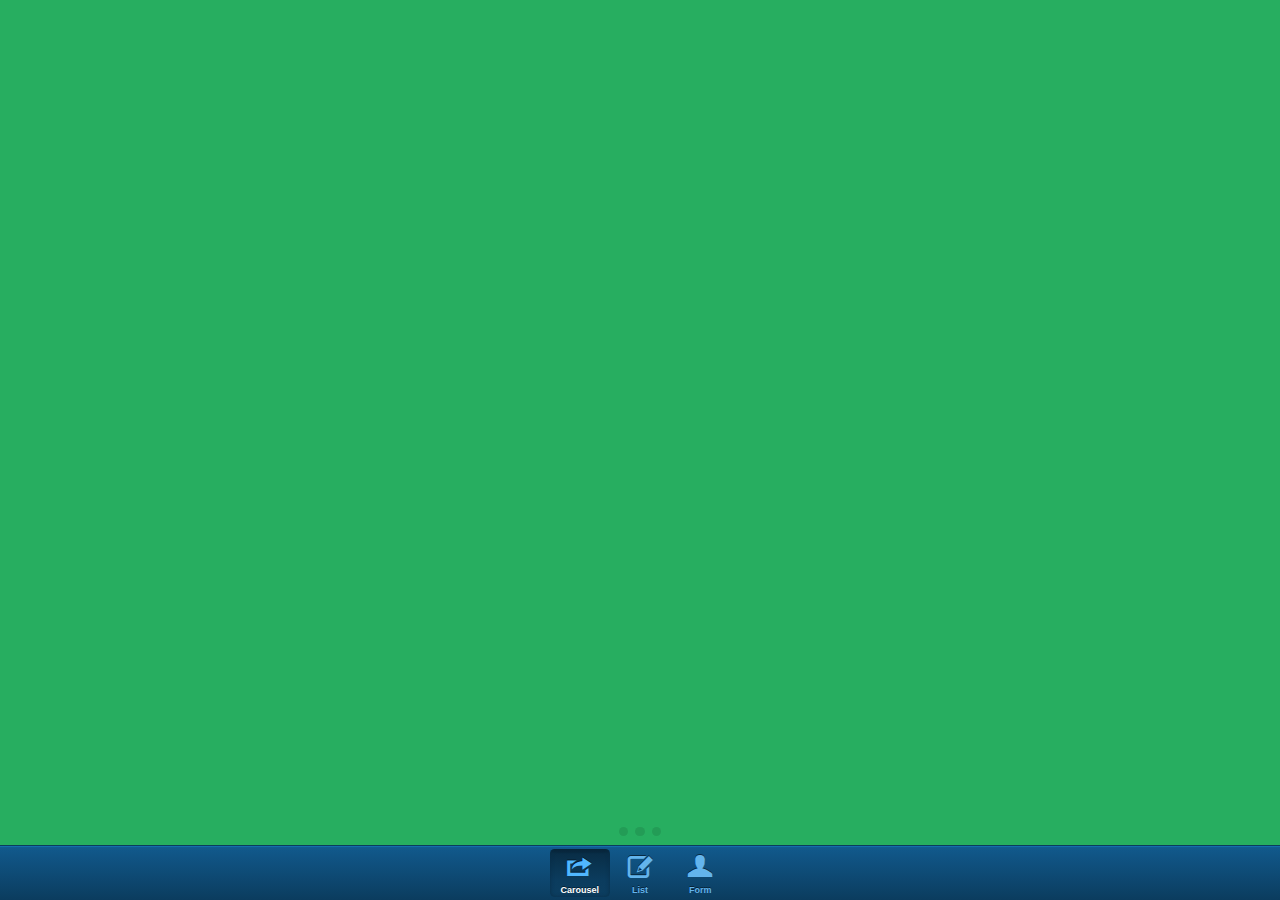
<file: app/index.html>
<!DOCTYPE HTML>
<html manifest="cache.appcache" lang="en-US">
<head>
    <meta charset="UTF-8">
    <title>app</title>
    <style type="text/css">
         /**
         * Example of an initial loading indicator.
         * It is recommended to keep this as minimal as possible to provide instant feedback
         * while other resources are still being loaded for the first time
         */
        html, body {
            height: 100%;
            background-color: #1985D0
        }

        #appLoadingIndicator {
            position: absolute;
            top: 50%;
            margin-top: -15px;
            text-align: center;
            width: 100%;
            height: 30px;
            -webkit-animation-name: appLoadingIndicator;
            -webkit-animation-duration: 0.5s;
            -webkit-animation-iteration-count: infinite;
            -webkit-animation-direction: linear;
        }

        #appLoadingIndicator > * {
            background-color: #FFFFFF;
            display: inline-block;
            height: 30px;
            -webkit-border-radius: 15px;
            margin: 0 5px;
            width: 30px;
            opacity: 0.8;
        }

        @-webkit-keyframes appLoadingIndicator{
            0% {
                opacity: 0.8
            }
            50% {
                opacity: 0
            }
            100% {
                opacity: 0.8
            }
        }
    </style>
    <!-- The line below must be kept intact for Sencha Command to build your application -->
    <script type="text/javascript">(function(k){function t(b){function c(a,b){var f=a.length,j,d;for(j=0;j<f;j++){d=a[j];var c=a,e=j,q=void 0;"string"==typeof d&&(d={path:d});d.shared?(d.version=d.shared,q=d.shared+d.path):(G.href=d.path,q=G.href);d.uri=q;d.key=g+"-"+q;h[q]=d;c[e]=d;d.type=b;d.index=j;d.collection=a;d.ready=!1;d.evaluated=!1}return a}var f;"string"==typeof b?(f=b,b=H(f)):f=JSON.stringify(b);var g=b.id,e=g+"-"+I+r,h={};this.key=e;this.css=c(b.css,"css");this.js=c(b.js,"js");l.microloaded=!0;var n=window.Ext.filterPlatform=
function(a){function b(a){var d=/Mobile(\/|\s)/.test(a);return/(iPhone|iPod)/.test(a)||!/(Silk)/.test(a)&&/(Android)/.test(a)&&(/(Android 2)/.test(a)||d)||/(BlackBerry|BB)/.test(a)&&d||/(Windows Phone)/.test(a)}function f(a){return!b(a)&&(/iPad/.test(a)||/Android|Silk/.test(a)||/(RIM Tablet OS)/.test(a)||/MSIE 10/.test(a)&&/; Touch/.test(a))}var j=!1,d=navigator.userAgent,c,h;a=[].concat(a);c=window.location.search.substr(1).split("\x26");h={};var g;for(g=0;g<c.length;g++){var e=c[g].split("\x3d");
h[e[0]]=e[1]}if(c=h.platform)return-1!=a.indexOf(c);c=0;for(h=a.length;c<h;c++){switch(a[c]){case "phone":j=b(d);break;case "tablet":j=f(d);break;case "desktop":j=!b(d)&&!f(d);break;case "ios":j=/(iPad|iPhone|iPod)/.test(d);break;case "android":j=/(Android|Silk)/.test(d);break;case "blackberry":j=/(BlackBerry|BB)/.test(d);break;case "safari":j=/Safari/.test(d)&&!/(BlackBerry|BB)/.test(d);break;case "chrome":j=/Chrome/.test(d);break;case "ie10":j=/MSIE 10/.test(d);break;case "windows":j=/MSIE 10/.test(d)||
/Trident/.test(d);break;case "tizen":j=/Tizen/.test(d);break;case "firefox":j=/Firefox/.test(d)}if(j)return!0}return!1};this.css=this.css.filter(function(a){var b=a.platform,c=a.exclude;a.type="css";if(b){if(n(b)&&!n(c))return l.theme||(l.theme={}),l.theme.name||(l.theme.name=a.theme||"Default"),!0;a.filtered=!0;return!1}return!0});this.js=this.js.filter(function(a){var b=a.platform,c=a.exclude;a.type="js";return b&&(!n(b)||n(c))?(a.filtered=!0,!1):!0});this.assets=this.css.concat(this.js);this.getAsset=
function(a){return h[a]};this.store=function(){A(e,f)}}function B(b,c){var f=document.createElement("meta");f.setAttribute("name",b);f.setAttribute("content",c);p.appendChild(f)}function s(b,c,f){var g=new XMLHttpRequest;f=f||J;b=b+(-1==b.indexOf("?")?"?":"\x26")+Date.now();try{g.open("GET",b,!0),g.onreadystatechange=function(){if(4==g.readyState){var b=g.status,e=g.responseText;200<=b&&300>b||304==b||0==b&&0<e.length?c(e):f()}},g.send(null)}catch(e){f()}}function P(b,c){var f=m.createElement("iframe");
v.push({iframe:f,callback:c});f.src=b+".html";f.style.cssText="width:0;height:0;border:0;position:absolute;z-index:-999;visibility:hidden";m.body.appendChild(f)}function K(b,c,f){var g=!!b.shared;if(b.remote)if("js"===b.type){var g=b.uri,e=function(){c("")},h=document.createElement("script");h.src=g;h.type="text/javascript";h.charset="UTF-8";h.onerror=f;"addEventListener"in h?h.onload=e:"readyState"in h?h.onreadystatechange=function(){("loaded"===this.readyState||"complete"===this.readyState)&&e()}:
h.onload=e;p.appendChild(h)}else f=b.uri,g=document.createElement("link"),g.rel="stylesheet",g.href=f,p.appendChild(g),c("");else{if(!g&&b.version&&b.version.length){var n=c,a=b.version,z=a.length,u,j;c=function(d){j=d.substring(0,1);"/"==j?d.substring(2,z+2)!==a&&(u=!0):"f"==j?d.substring(10,z+10)!==a&&(u=!0):"."==j&&d.substring(1,z+1)!==a&&(u=!0);!0===u?confirm("Requested: '"+b.uri+" seems to have been changed. Attempt to refresh the application?")&&!L&&(L=!0,s(r,function(a){(new t(a)).store();
k.location.reload()})):n(d)}}(g?P:s)(b.uri,c,f)}}function M(b){var c=b.data;b=b.source.window;var f,e,l,h;f=0;for(e=v.length;f<e;f++)if(l=v[f],h=l.iframe,h.contentWindow===b){l.callback(c);m.body.removeChild(h);v.splice(f,1);break}}function C(b){"undefined"!=typeof console&&(console.error||console.log).call(console,b)}function A(b,c){try{w.setItem(b,c)}catch(f){w&&(f.code==f.QUOTA_EXCEEDED_ERR&&D)&&C("LocalStorage Quota exceeded, cannot store "+b+" locally")}}function x(b){try{return w.getItem(b)}catch(c){return null}}
function E(b){function c(a,b){var c=a.collection,j=a.index,d=c.length,e;a.ready=!0;a.content=b;for(e=j-1;0<=e;e--)if(a=c[e],!a.filtered&&(!a.ready||!a.evaluated))return;for(e=j;e<d;e++)if(a=c[e],a.ready)a.evaluated||f(a);else break}function f(a){a.evaluated=!0;if("js"==a.type)try{eval(a.content)}catch(b){C("Error evaluating "+a.uri+" with message: "+b)}else{var c=m.createElement("style"),e;c.type="text/css";c.textContent=a.content;"id"in a&&(c.id=a.id);"disabled"in a&&(c.disabled=a.disabled);e=document.createElement("base");
e.href=a.path.replace(/\/[^\/]*$/,"/");p.appendChild(e);p.appendChild(c);p.removeChild(e)}delete a.content;0==--h&&g()}function g(){function a(){h&&c()}function c(){var a=l.onUpdated||J;if("onSetup"in l)l.onSetup(a);else a()}function f(){n.store();g.forEach(function(a){A(a.key,a.content)});c()}function j(a,b){a.content=b;0==--p&&(e.status==e.IDLE?f():k=f)}function d(){N("online",d,!1);s(r,function(c){D=n=new t(c);var d;n.assets.forEach(function(a){d=b.getAsset(a.uri);(!d||a.version!==d.version)&&
g.push(a)});p=g.length;0==p?e.status==e.IDLE?a():k=a:g.forEach(function(a){function c(){K(a,function(b){j(a,b)})}var d=b.getAsset(a.uri),e=a.path,f=a.update;!d||!f||null===x(a.key)||"delta"!=f?c():s("deltas/"+e+"/"+d.version+".json",function(b){try{var c=a,d;var e=x(a.key),f=H(b);b=[];var g,h,k;if(0===f.length)d=e;else{h=0;for(k=f.length;h<k;h++)g=f[h],"number"===typeof g?b.push(e.substring(g,g+f[++h])):b.push(g);d=b.join("")}j(c,d)}catch(l){C("Malformed delta content received for "+a.uri)}},c)})})}
var g=[],h=!1,k=function(){},m=function(){e.swapCache();h=!0;k()},p;N("message",M,!1);if(e.status==e.UPDATEREADY)m();else if(e.status==e.CHECKING||e.status==e.DOWNLOADING)e.onupdateready=m,e.onnoupdate=e.onobsolete=function(){k()};!1!==navigator.onLine?d():F("online",d,!1)}var k=b.assets,h=k.length,n;D=b;F("message",M,!1);0==h?g():k.forEach(function(a){var b=x(a.key);null===b?K(a,function(b){a.remote||A(a.key,b);c(a,b)},function(){c(a,"")}):c(a,b)})}function O(b){if(navigator.userAgent.match(/IEMobile\/10\.0/)){var c=
document.createElement("style");c.appendChild(document.createTextNode("@media screen and (orientation: portrait) {@-ms-viewport {width: 320px !important;}}@media screen and (orientation: landscape) {@-ms-viewport {width: 560px !important;}}"));document.getElementsByTagName("head")[0].appendChild(c)}c=/MSIE 10/.test(navigator.userAgent)?/complete|loaded/:/interactive|complete|loaded/;null!==m.readyState.match(c)?E(b):F("DOMContentLoaded",function(){navigator.standalone?setTimeout(function(){setTimeout(function(){E(b)},
1)},1):setTimeout(function(){E(b)},1)},!1)}var J=function(){},v=[],m=k.document,p=m.head||m.getElementsByTagName("head")[0],F=k.addEventListener,N=k.removeEventListener,H=JSON.parse,G=m.createElement("a"),y=m.location,I=y.protocol+"//"+y.hostname+y.pathname+y.search,r="app.json",L=!1,D,e,w;try{w=k.localStorage,e=k.applicationCache}catch(Q){}if("undefined"===typeof k.Ext)var l=k.Ext={};l.blink=function(b){var c=x(b.id+"-"+I+r);B("viewport","width\x3ddevice-width, initial-scale\x3d1.0, maximum-scale\x3d1.0, minimum-scale\x3d1.0, user-scalable\x3dno");
B("apple-mobile-web-app-capable","yes");B("apple-touch-fullscreen","yes");c?(b=new t(c),O(b)):s(r,function(c){b=new t(c);b.store();O(b)})}})(this);Ext.blink({id:"e52858d0-9145-4a06-a14b-49506af43be0"});</script>
</head>
<body>
    <div id="appLoadingIndicator">
        <div></div>
        <div></div>
        <div></div>
    </div>
</body>
</html>
</file>
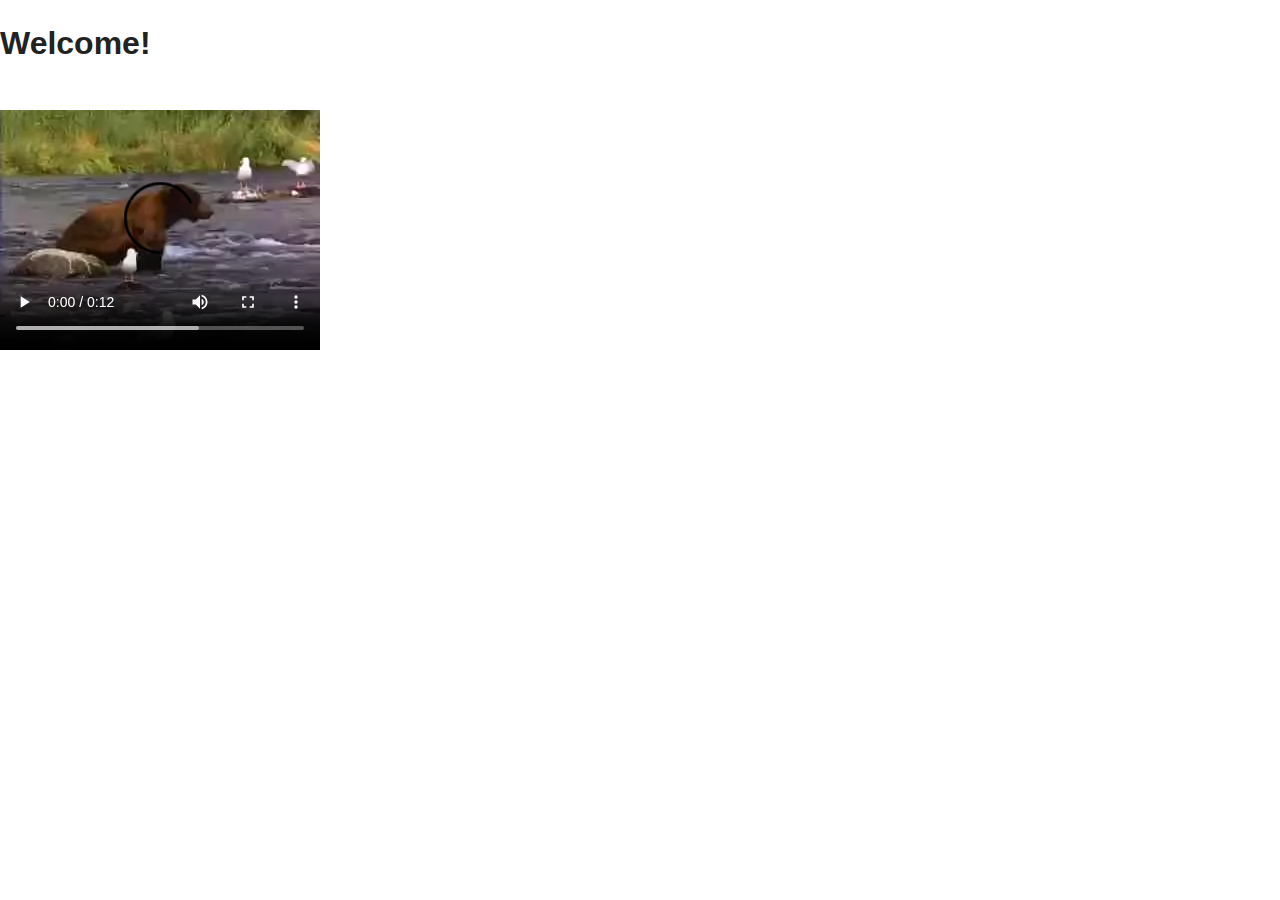
<file: mobile-bp/index.html>
<!DOCTYPE html>
<!--[if IEMobile 7 ]>    <html class="no-js iem7"> <![endif]-->
<!--[if (gt IEMobile 7)|!(IEMobile)]><!--> <html class="no-js"> <!--<![endif]-->
    <head>
        <meta charset="utf-8">
        <title></title>
        <meta name="description" content="">
        <meta name="HandheldFriendly" content="True">
        <meta name="MobileOptimized" content="320">
        <meta name="viewport" content="width=device-width, initial-scale=1">
        <meta http-equiv="cleartype" content="on">

        <link rel="apple-touch-icon-precomposed" sizes="144x144" href="img/touch/apple-touch-icon-144x144-precomposed.png">
        <link rel="apple-touch-icon-precomposed" sizes="114x114" href="img/touch/apple-touch-icon-114x114-precomposed.png">
        <link rel="apple-touch-icon-precomposed" sizes="72x72" href="img/touch/apple-touch-icon-72x72-precomposed.png">
        <link rel="apple-touch-icon-precomposed" href="img/touch/apple-touch-icon-57x57-precomposed.png">
        <link rel="shortcut icon" href="img/touch/apple-touch-icon.png">

        <!-- Tile icon for Win8 (144x144 + tile color) -->
        <meta name="msapplication-TileImage" content="img/touch/apple-touch-icon-144x144-precomposed.png">
        <meta name="msapplication-TileColor" content="#222222">


        <!-- For iOS web apps. Delete if not needed. https://github.com/h5bp/mobile-boilerplate/issues/94 -->
        <!--
        <meta name="apple-mobile-web-app-capable" content="yes">
        <meta name="apple-mobile-web-app-status-bar-style" content="black">
        <meta name="apple-mobile-web-app-title" content="">
        -->

        <!-- This script prevents links from opening in Mobile Safari. https://gist.github.com/1042026 -->
        <!--
        <script>(function(a,b,c){if(c in b&&b[c]){var d,e=a.location,f=/^(a|html)$/i;a.addEventListener("click",function(a){d=a.target;while(!f.test(d.nodeName))d=d.parentNode;"href"in d&&(d.href.indexOf("http")||~d.href.indexOf(e.host))&&(a.preventDefault(),e.href=d.href)},!1)}})(document,window.navigator,"standalone")</script>
        -->

        <link rel="stylesheet" href="css/normalize.css">
        <link rel="stylesheet" href="css/main.css">
        <script src="js/vendor/modernizr-2.6.2.min.js"></script>
    </head>
    <body>

        <!-- Add your site or application content here -->
		<h1>Welcome!</h1>
        <br/>
        <video width="320" height="240" controls>
          <source src="../r/movie.webm" type='video/webm; codecs="vp8.0, vorbis"'>
		  <source src="../r/movie.mp4" type='video/mp4; codecs="avc1.4D401E, mp4a.40.2"'>
		  <source src="../r/movie.ogg" type='video/ogg; codecs="theora, vorbis"'>
		  Your browser does not support the video tag.
		</video>


        <script src="js/vendor/zepto.min.js"></script>
        <script src="js/helper.js"></script>

        <!-- Google Analytics: change UA-XXXXX-X to be your site's ID. -->
        <script>
            var _gaq=[["_setAccount","UA-XXXXX-X"],["_trackPageview"]];
            (function(d,t){var g=d.createElement(t),s=d.getElementsByTagName(t)[0];g.async=1;
            g.src=("https:"==location.protocol?"//ssl":"//www")+".google-analytics.com/ga.js";
            s.parentNode.insertBefore(g,s)}(document,"script"));
        </script>
    </body>
</html>
</file>
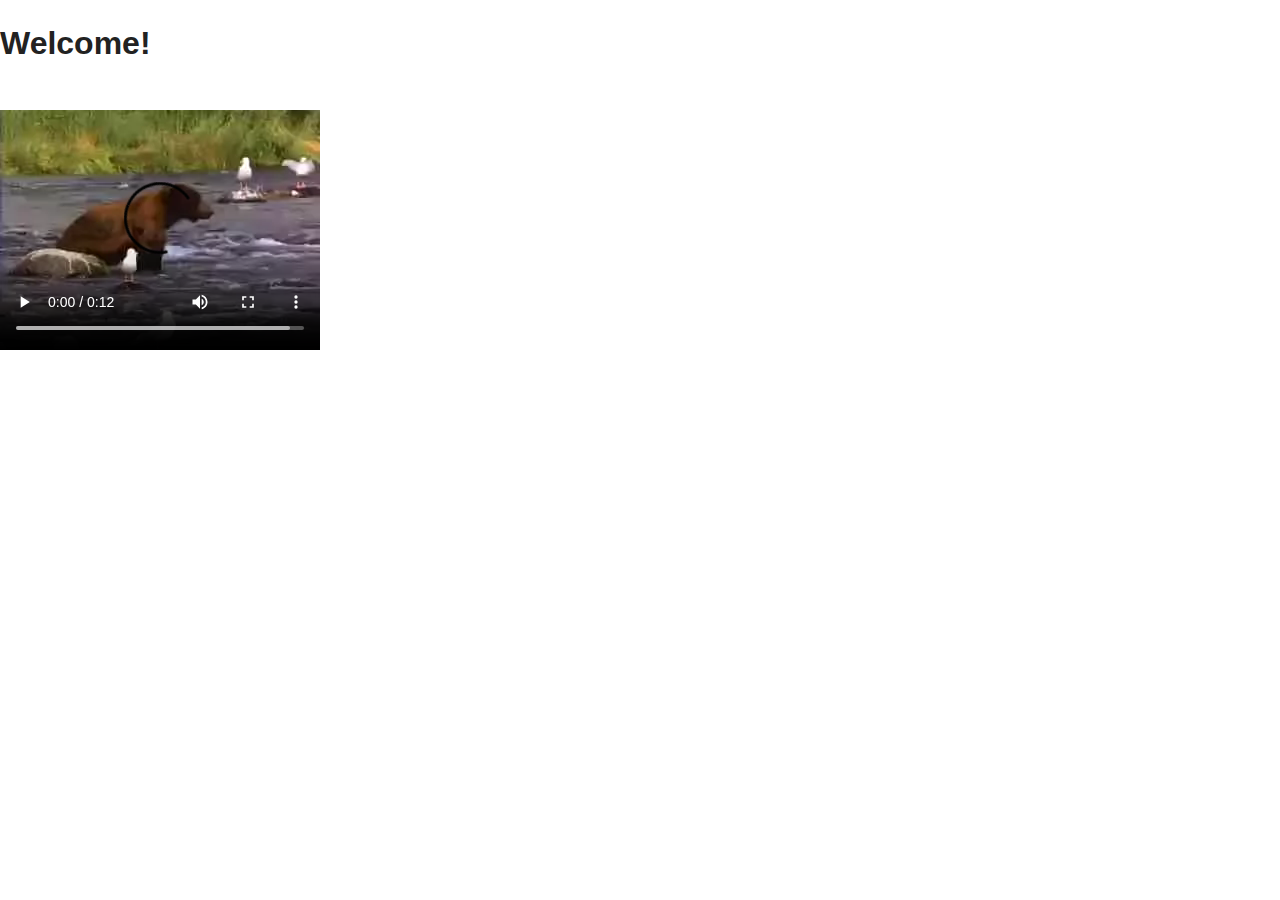
<file: html5app.html>
<!DOCTYPE html>
<!--[if IEMobile 7 ]>    <html class="no-js iem7"> <![endif]-->
<!--[if (gt IEMobile 7)|!(IEMobile)]><!--> <html class="no-js"> <!--<![endif]-->
    <head>
        <meta charset="utf-8">
        <title>Welcome!</title>
        <meta name="description" content="">
        <meta name="HandheldFriendly" content="True">
        <meta name="MobileOptimized" content="320">
        <meta name="viewport" content="width=device-width, initial-scale=1">
        <meta http-equiv="cleartype" content="on">

        <link rel="apple-touch-icon-precomposed" sizes="144x144" href="h5bp-mobile-boilerplate-eb25172/img/touch/apple-touch-icon-144x144-precomposed.png">
        <link rel="apple-touch-icon-precomposed" sizes="114x114" href="h5bp-mobile-boilerplate-eb25172/img/touch/apple-touch-icon-114x114-precomposed.png">
        <link rel="apple-touch-icon-precomposed" sizes="72x72" href="h5bp-mobile-boilerplate-eb25172/img/touch/apple-touch-icon-72x72-precomposed.png">
        <link rel="apple-touch-icon-precomposed" href="h5bp-mobile-boilerplate-eb25172/img/touch/apple-touch-icon-57x57-precomposed.png">
        <link rel="shortcut icon" href="h5bp-mobile-boilerplate-eb25172/img/touch/apple-touch-icon.png">

        <!-- Tile icon for Win8 (144x144 + tile color) -->
        <meta name="msapplication-TileImage" content="h5bp-mobile-boilerplate-eb25172/img/touch/apple-touch-icon-144x144-precomposed.png">
        <meta name="msapplication-TileColor" content="#222222">


        <!-- For iOS web apps. Delete if not needed. https://github.com/h5bp/mobile-boilerplate/issues/94 -->
        <!--
        <meta name="apple-mobile-web-app-capable" content="yes">
        <meta name="apple-mobile-web-app-status-bar-style" content="black">
        <meta name="apple-mobile-web-app-title" content="">
        -->

        <!-- This script prevents links from opening in Mobile Safari. https://gist.github.com/1042026 -->
        <!--
        <script>(function(a,b,c){if(c in b&&b[c]){var d,e=a.location,f=/^(a|html)$/i;a.addEventListener("click",function(a){d=a.target;while(!f.test(d.nodeName))d=d.parentNode;"href"in d&&(d.href.indexOf("http")||~d.href.indexOf(e.host))&&(a.preventDefault(),e.href=d.href)},!1)}})(document,window.navigator,"standalone")</script>
        -->

        <link rel="stylesheet" href="h5bp-mobile-boilerplate-eb25172/css/normalize.css">
        <link rel="stylesheet" href="h5bp-mobile-boilerplate-eb25172/css/main.css">
        <script src="h5bp-mobile-boilerplate-eb25172/js/vendor/modernizr-2.6.2.min.js"></script>
    </head>
    <body>

        <!-- Add your site or application content here -->
        <h1>Welcome!</h1>
        <br/>
        <video width="320" height="240" controls>
          <source src="r/movie.webm" type='video/webm; codecs="vp8.0, vorbis"'>
		  <source src="r/movie.mp4" type='video/mp4; codecs="avc1.4D401E, mp4a.40.2"'>
		  <source src="r/movie.ogg" type='video/ogg; codecs="theora, vorbis"'>
		  Your browser does not support the video tag.
		</video>

        <script src="h5bp-mobile-boilerplate-eb25172/js/vendor/zepto.min.js"></script>
        <script src="h5bp-mobile-boilerplate-eb25172/js/helper.js"></script>

        <!-- Google Analytics: change UA-XXXXX-X to be your site's ID. -->
        <script>
            var _gaq=[["_setAccount","UA-XXXXX-X"],["_trackPageview"]];
            (function(d,t){var g=d.createElement(t),s=d.getElementsByTagName(t)[0];g.async=1;
            g.src=("https:"==location.protocol?"//ssl":"//www")+".google-analytics.com/ga.js";
            s.parentNode.insertBefore(g,s)}(document,"script"));
        </script>
    </body>
</html>
</file>
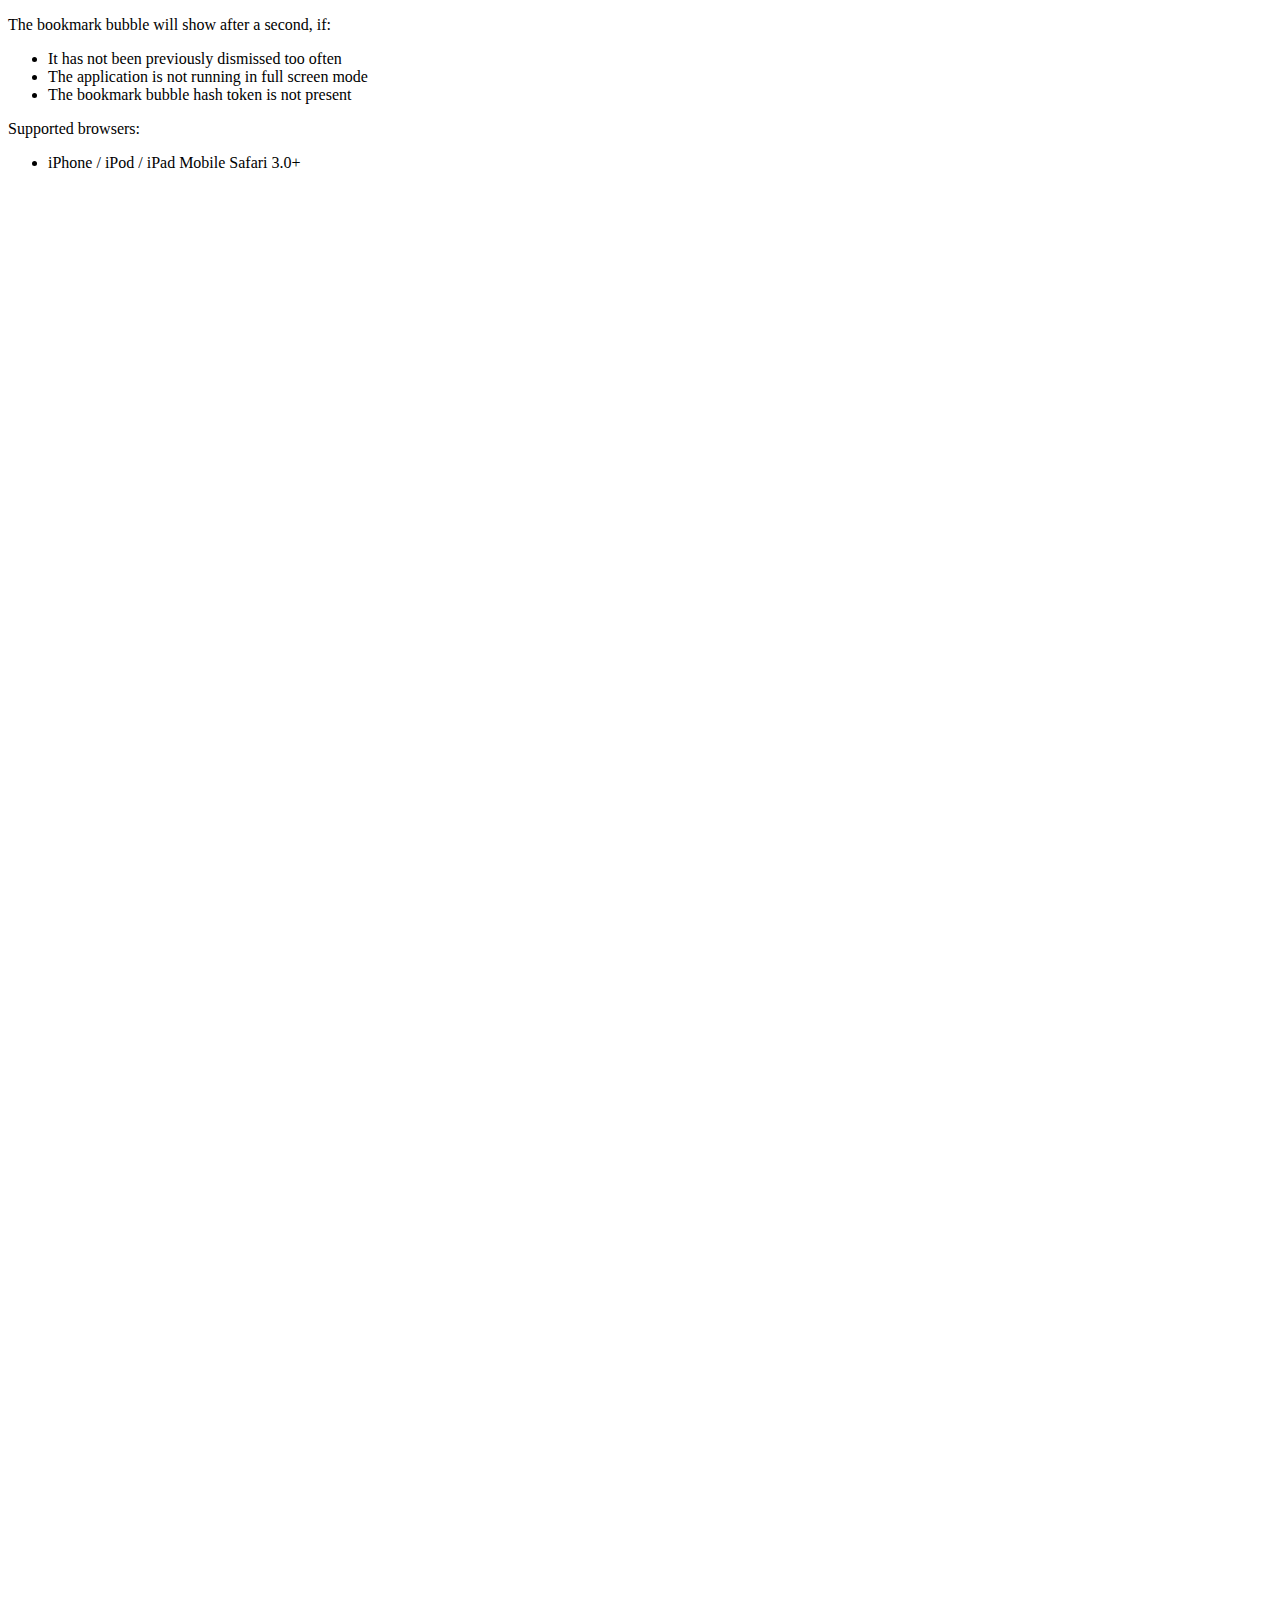
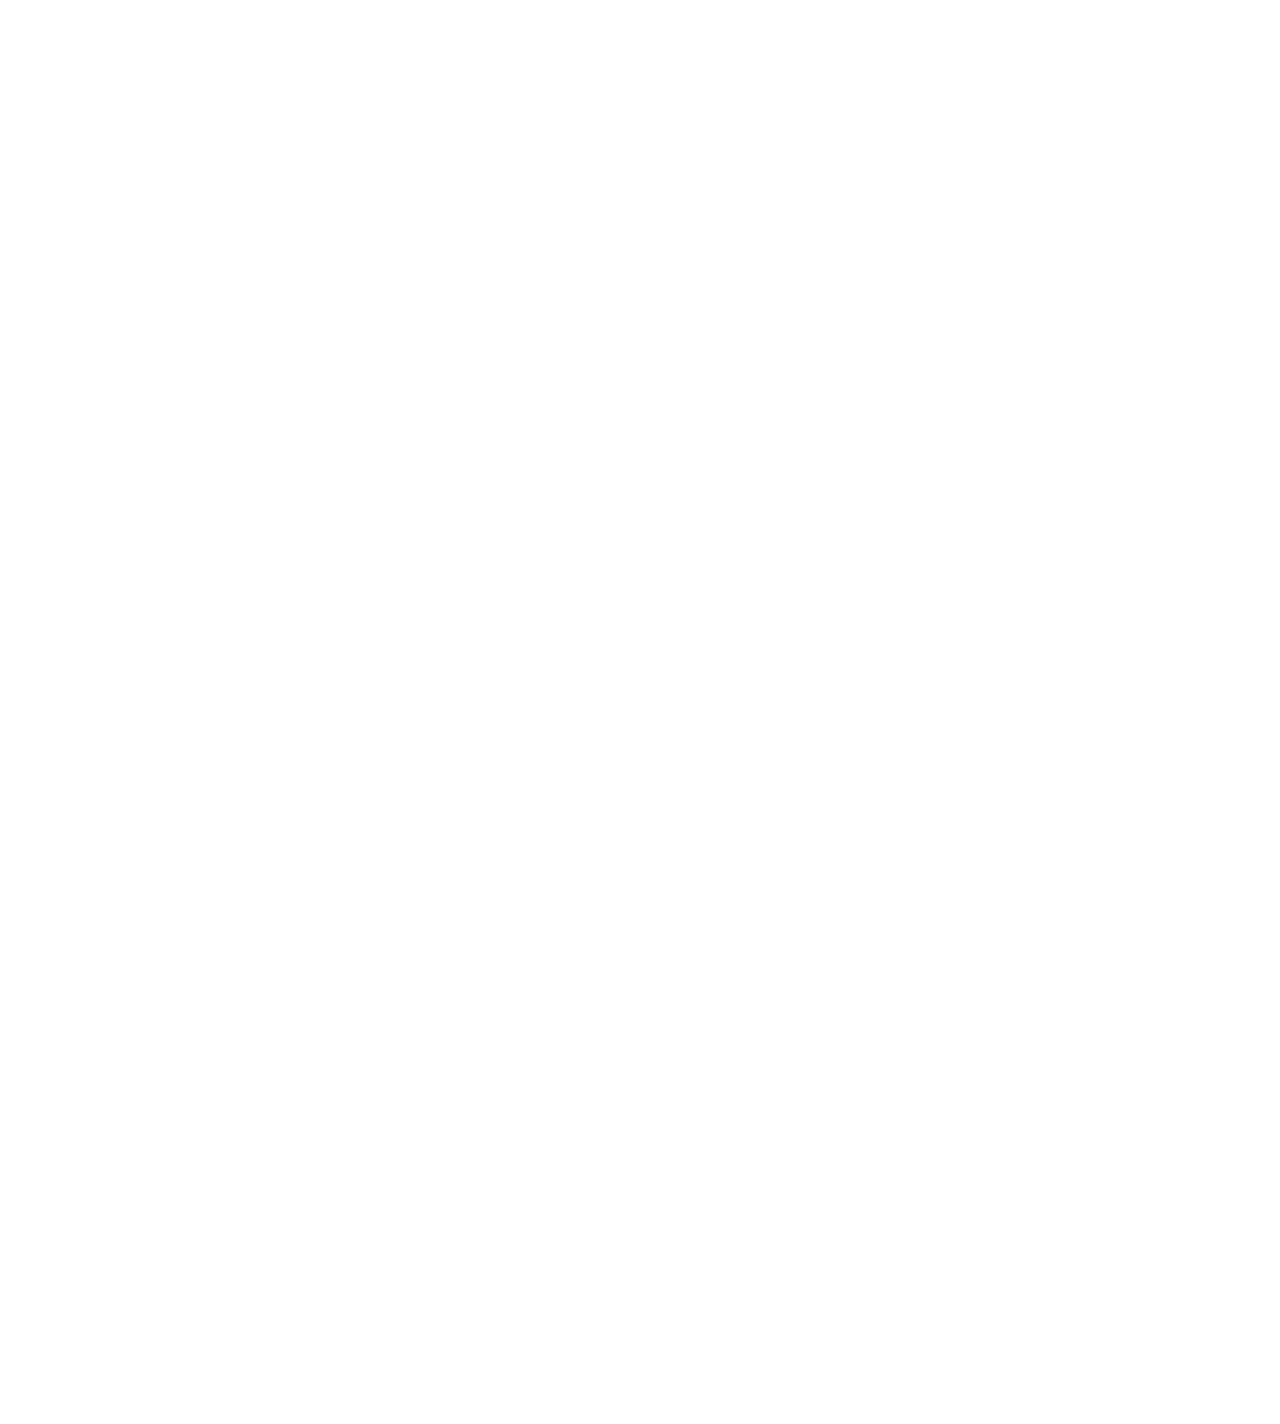
<file: h5bp-mobile-boilerplate-eb25172/tools/mobile-bookmark-bubble/example/example.html>
<!DOCTYPE HTML PUBLIC "-//W3C//DTD HTML 4.01//EN"
    "http://www.w3.org/TR/html4/strict.dtd">

<!--
  Copyright 2010 Google Inc.

  Licensed under the Apache License, Version 2.0 (the "License");
  you may not use this file except in compliance with the License.
  You may obtain a copy of the License at

       http://www.apache.org/licenses/LICENSE-2.0

  Unless required by applicable law or agreed to in writing, software
  distributed under the License is distributed on an "AS IS" BASIS,
  WITHOUT WARRANTIES OR CONDITIONS OF ANY KIND, either express or implied.
  See the License for the specific language governing permissions and
  limitations under the License.
-->

<html>
  <head>
    <title>Sample</title>
    <meta name="viewport"
        content="width=device-width,minimum-scale=1.0,maximum-scale=1.0" />
    <meta name="apple-mobile-web-app-capable" content="yes" />
    <link rel="apple-touch-icon-precomposed" href="../images/icon_calendar.png" />
    <script type="text/javascript" src="../bookmark_bubble.js"></script>
    <script type="text/javascript" src="example.js"></script>
  </head>
  <body style="height: 3000px;">
    <p>The bookmark bubble will show after a second, if:</p>
    <ul>
      <li>It has not been previously dismissed too often</li>
      <li>The application is not running in full screen mode</li>
      <li>The bookmark bubble hash token is not present</li>
    </ul>
    <p>Supported browsers:</p>
    <ul>
      <li>iPhone / iPod / iPad Mobile Safari 3.0+</li>
    </ul>
  </body>
</html>
</file>
<file: mobile-bp/css/main.css>
/*
 * HTML5 Boilerplate
 *
 * What follows is the result of much research on cross-browser styling.
 * Credit left inline and big thanks to Nicolas Gallagher, Jonathan Neal,
 * Kroc Camen, and the H5BP dev community and team.
 */

/* ==========================================================================
   Base styles: opinionated defaults
   ========================================================================== */

html,
button,
input,
select,
textarea {
    color: #222;
}

body {
    font-size: 1em;
    line-height: 1.4;
}

a {
    color: #00e;
}

a:visited {
    color: #551a8b;
}

a:hover {
    color: #06e;
}

/*
 * Remove the gap between images and the bottom of their containers: h5bp.com/i/440
 */

img {
    vertical-align: middle;
}

/*
 * Remove default fieldset styles.
 */

fieldset {
    border: 0;
    margin: 0;
    padding: 0;
}

/*
 * Allow only vertical resizing of textareas.
 */

textarea {
    resize: vertical;
}

/* ==========================================================================
   Author's custom styles
   ========================================================================== */


















/* ==========================================================================
   Helper classes
   ========================================================================== */

/* Prevent callout */

.nocallout {
    -webkit-touch-callout: none;
}

.pressed {
    background-color: rgba(0, 0, 0, 0.7);
}

/* A hack for HTML5 contenteditable attribute on mobile */

textarea[contenteditable] {
    -webkit-appearance: none;
}

/* A workaround for S60 3.x and 5.0 devices which do not animated gif images if
   they have been set as display: none */

.gifhidden {
    position: absolute;
    left: -100%;
}

/*
 * Image replacement
 */

.ir {
    background-color: transparent;
    background-repeat: no-repeat;
    border: 0;
    direction: ltr;
    display: block;
    overflow: hidden;
    text-align: left;
    text-indent: -999em;
}

.ir br {
    display: none;
}

/*
 * Hide from both screenreaders and browsers: h5bp.com/u
 */

.hidden {
    display: none !important;
    visibility: hidden;
}

/*
 * Hide only visually, but have it available for screenreaders: h5bp.com/v
 */

.visuallyhidden {
    border: 0;
    clip: rect(0 0 0 0);
    height: 1px;
    margin: -1px;
    overflow: hidden;
    padding: 0;
    position: absolute;
    width: 1px;
}

/*
 * Extends the .visuallyhidden class to allow the element to be focusable
 * when navigated to via the keyboard: h5bp.com/p
 */

.visuallyhidden.focusable:active,
.visuallyhidden.focusable:focus {
    clip: auto;
    height: auto;
    margin: 0;
    overflow: visible;
    position: static;
    width: auto;
}

/*
 * Hide visually and from screenreaders, but maintain layout
 */

.invisible {
    visibility: hidden;
}

/**
 * Clearfix helper
 * Used to contain floats: h5bp.com/q
 */

.clearfix:before,
.clearfix:after {
    content: "";
    display: table;
}

.clearfix:after {
    clear: both;
}

/*
 * For IE 6/7 only
 * Include this rule to trigger hasLayout and contain floats.
 */

.clearfix {
    *zoom: 1;
}

/* ==========================================================================
   EXAMPLE Media Queries for Responsive Design.
   Theses examples override the primary ('mobile first') styles.
   Modify as content requires.
   ========================================================================== */

@media only screen and (min-width: 800px) {
    /* Style adjustments for viewports that meet the condition */
}

@media only screen and (-webkit-min-device-pixel-ratio: 1.5),
       only screen and (min-resolution: 144dpi) {
    /* Style adjustments for viewports that meet the condition */
}
</file>
<file: h5bp-mobile-boilerplate-eb25172/css/main.css>
/*
 * HTML5 Boilerplate
 *
 * What follows is the result of much research on cross-browser styling.
 * Credit left inline and big thanks to Nicolas Gallagher, Jonathan Neal,
 * Kroc Camen, and the H5BP dev community and team.
 */

/* ==========================================================================
   Base styles: opinionated defaults
   ========================================================================== */

html,
button,
input,
select,
textarea {
    color: #222;
}

body {
    font-size: 1em;
    line-height: 1.4;
}

a {
    color: #00e;
}

a:visited {
    color: #551a8b;
}

a:hover {
    color: #06e;
}

/*
 * Remove the gap between images and the bottom of their containers: h5bp.com/i/440
 */

img {
    vertical-align: middle;
}

/*
 * Remove default fieldset styles.
 */

fieldset {
    border: 0;
    margin: 0;
    padding: 0;
}

/*
 * Allow only vertical resizing of textareas.
 */

textarea {
    resize: vertical;
}

/* ==========================================================================
   Author's custom styles
   ========================================================================== */


















/* ==========================================================================
   Helper classes
   ========================================================================== */

/* Prevent callout */

.nocallout {
    -webkit-touch-callout: none;
}

.pressed {
    background-color: rgba(0, 0, 0, 0.7);
}

/* A hack for HTML5 contenteditable attribute on mobile */

textarea[contenteditable] {
    -webkit-appearance: none;
}

/* A workaround for S60 3.x and 5.0 devices which do not animated gif images if
   they have been set as display: none */

.gifhidden {
    position: absolute;
    left: -100%;
}

/*
 * Image replacement
 */

.ir {
    background-color: transparent;
    background-repeat: no-repeat;
    border: 0;
    direction: ltr;
    display: block;
    overflow: hidden;
    text-align: left;
    text-indent: -999em;
}

.ir br {
    display: none;
}

/*
 * Hide from both screenreaders and browsers: h5bp.com/u
 */

.hidden {
    display: none !important;
    visibility: hidden;
}

/*
 * Hide only visually, but have it available for screenreaders: h5bp.com/v
 */

.visuallyhidden {
    border: 0;
    clip: rect(0 0 0 0);
    height: 1px;
    margin: -1px;
    overflow: hidden;
    padding: 0;
    position: absolute;
    width: 1px;
}

/*
 * Extends the .visuallyhidden class to allow the element to be focusable
 * when navigated to via the keyboard: h5bp.com/p
 */

.visuallyhidden.focusable:active,
.visuallyhidden.focusable:focus {
    clip: auto;
    height: auto;
    margin: 0;
    overflow: visible;
    position: static;
    width: auto;
}

/*
 * Hide visually and from screenreaders, but maintain layout
 */

.invisible {
    visibility: hidden;
}

/**
 * Clearfix helper
 * Used to contain floats: h5bp.com/q
 */

.clearfix:before,
.clearfix:after {
    content: "";
    display: table;
}

.clearfix:after {
    clear: both;
}

/*
 * For IE 6/7 only
 * Include this rule to trigger hasLayout and contain floats.
 */

.clearfix {
    *zoom: 1;
}

/* ==========================================================================
   EXAMPLE Media Queries for Responsive Design.
   Theses examples override the primary ('mobile first') styles.
   Modify as content requires.
   ========================================================================== */

@media only screen and (min-width: 800px) {
    /* Style adjustments for viewports that meet the condition */
}

@media only screen and (-webkit-min-device-pixel-ratio: 1.5),
       only screen and (min-resolution: 144dpi) {
    /* Style adjustments for viewports that meet the condition */
}
</file>
